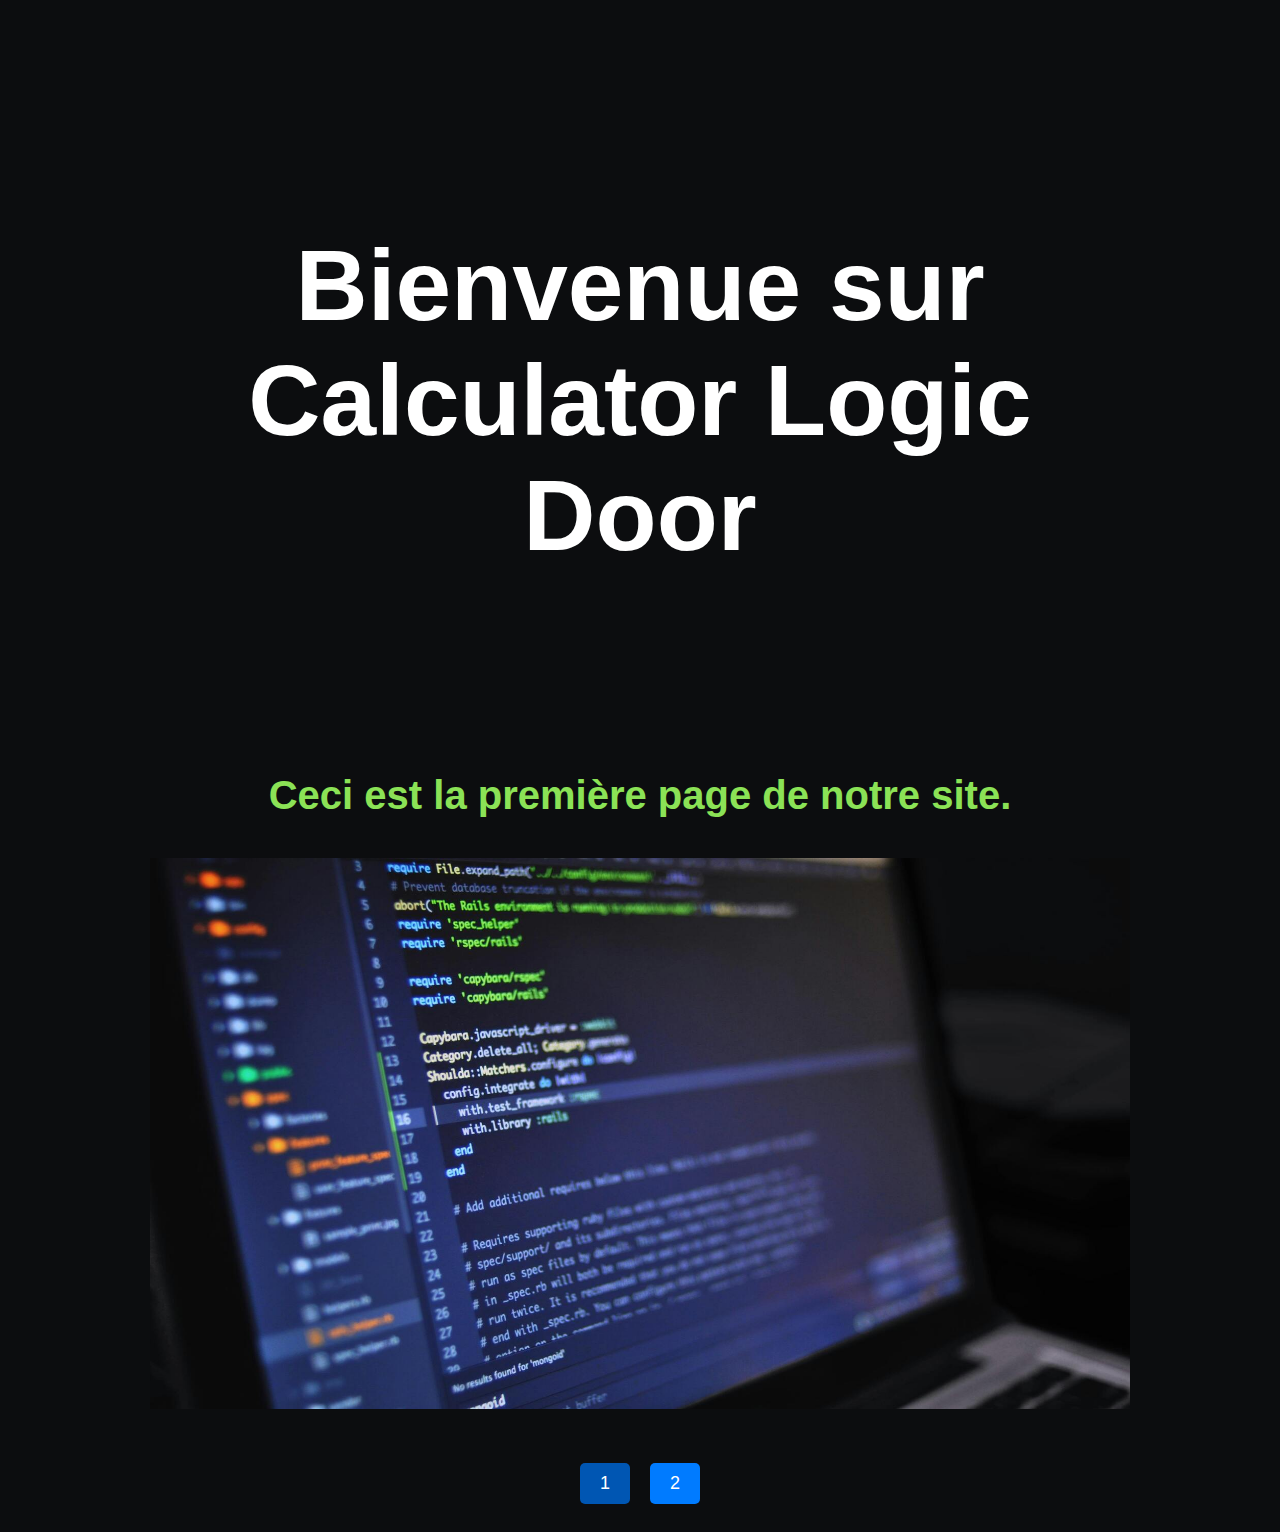
<file: index.html>
<!DOCTYPE html>
<html lang="fr"> <!-- On definie le code en html -->
  <head>
    <meta charset="UTF-8">
    <meta name="viewport" content="width=device-width, initial-scale=1.0">
    <title>Page 1</title>
    <link rel="stylesheet" href="page1.css" type="text/css">

  </head>
  <body>
    <h1>Bienvenue sur Calculator Logic Door</h1>
    <p><strong>Ceci est la première page de notre site.</strong></p>
    <img src="infor1.jpg" alt="description de l'image"> <!-- On ajoute une image -->

    


    <!-- Boutons de pagination -->
    <div class="pagination">
      <a href="index.html" class="active">1</a>
      <a href="page2.html">2</a>
    </div>
    
  </body>
</html>
</file>
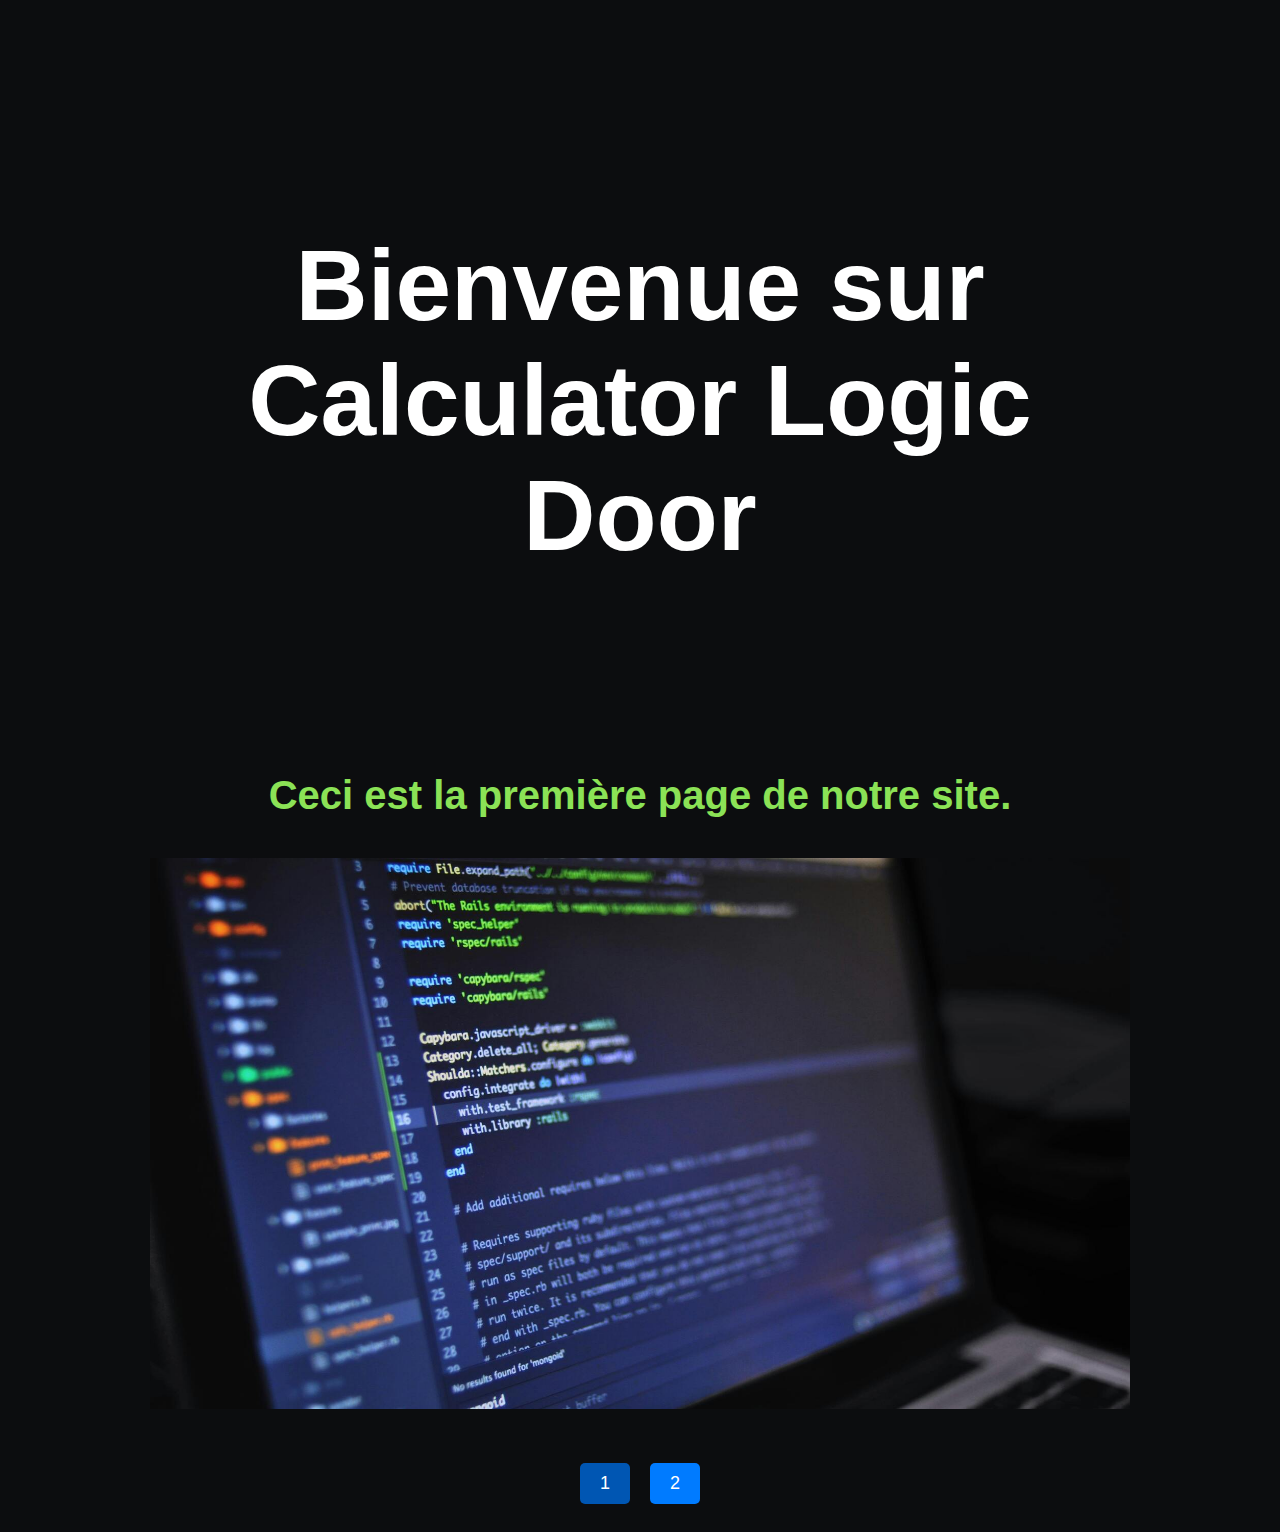
<file: page1.html>
<!DOCTYPE html>
<html lang="fr"> <!-- On definie le code en html -->
  <head>
    <meta charset="UTF-8">
    <meta name="viewport" content="width=device-width, initial-scale=1.0">
    <title>Page 1</title>
    <link rel="stylesheet" href="page1.css" type="text/css">

  </head>
  <body>
    <h1>Bienvenue sur Calculator Logic Door</h1>
    <p><strong>Ceci est la première page de notre site.</strong></p>
    <img src="infor1.jpg" alt="description de l'image"> <!-- On ajoute une image -->

    


    <!-- Boutons de pagination -->
    <div class="pagination">
      <a href="page1.html" class="active">1</a>
      <a href="page2.html">2</a>
    </div>
    
  </body>
</html>
</file>
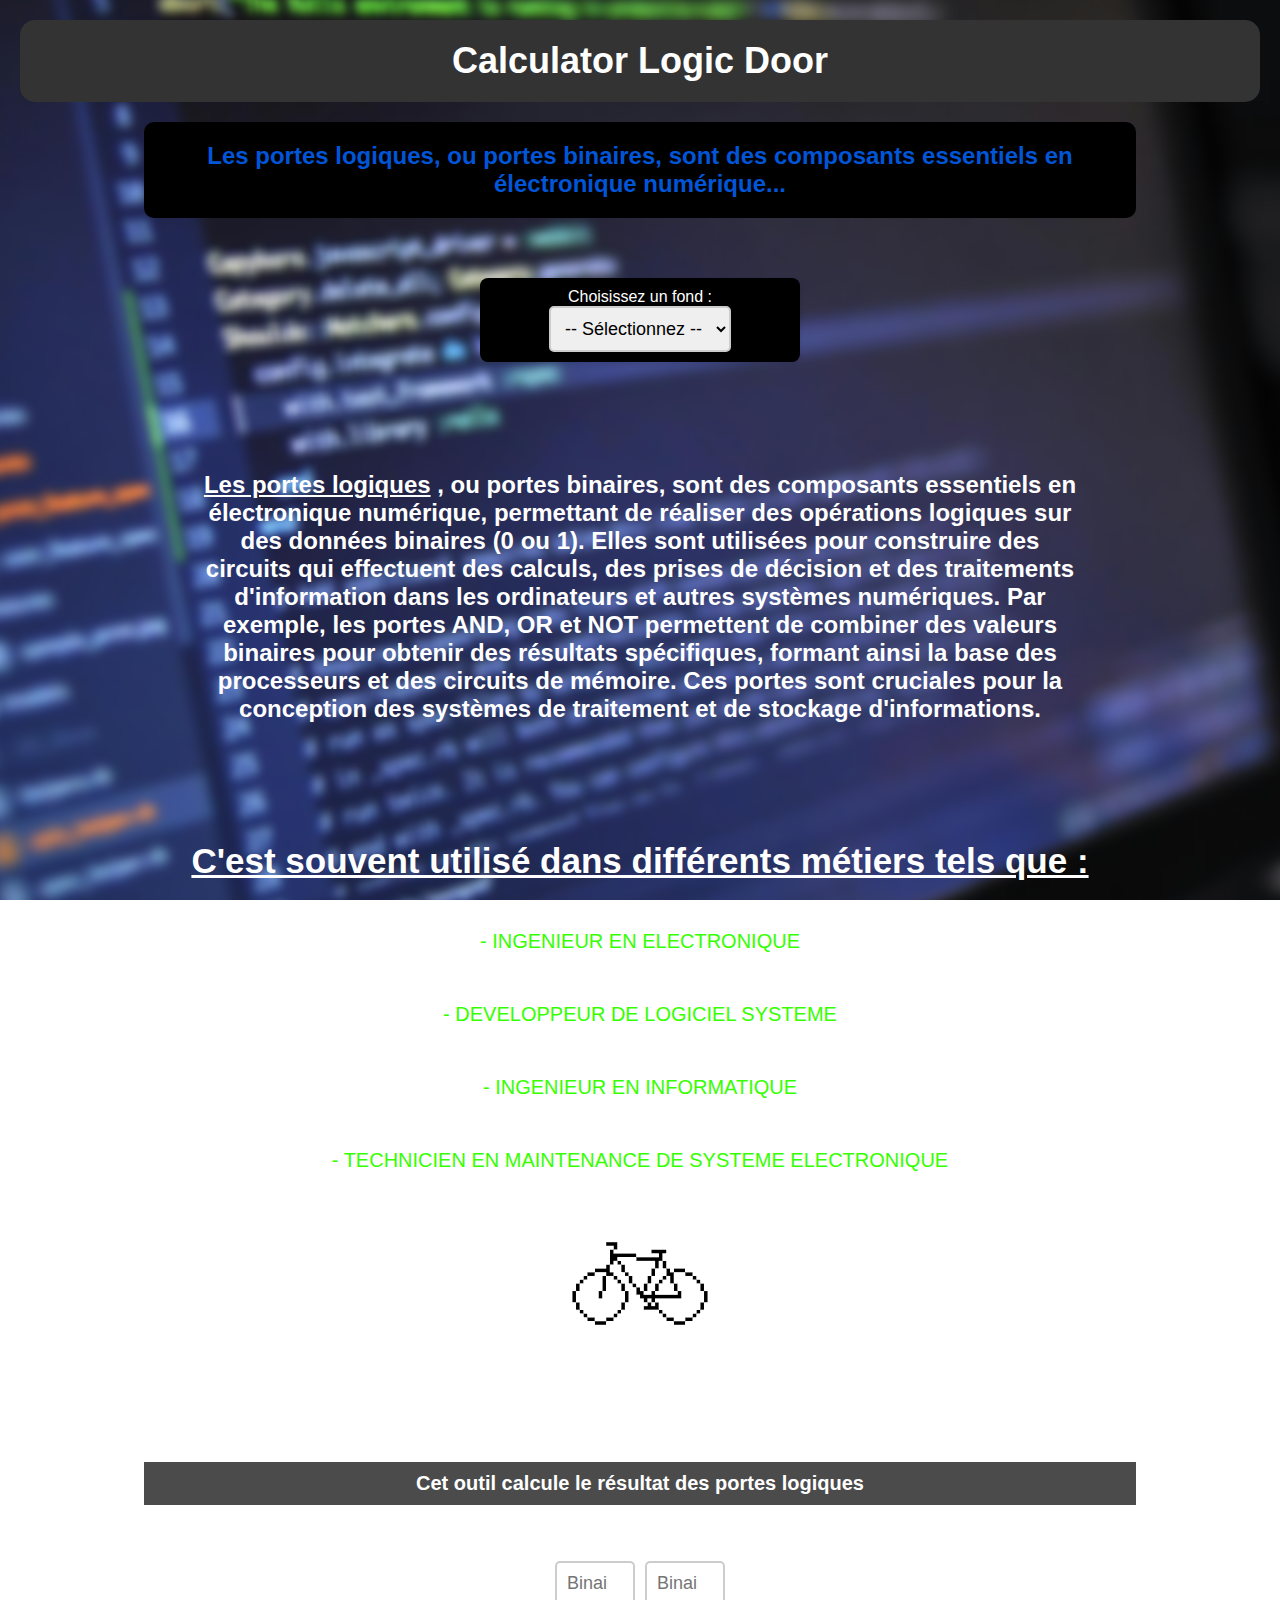
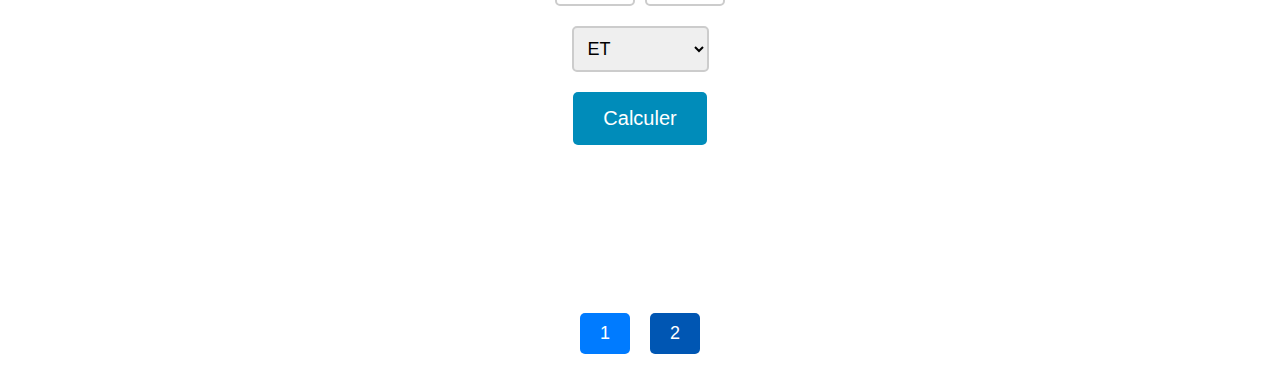
<file: page2.html>
<html lang="fr"> <!-- On definie le code en html -->
  <head>  
    <meta charset="utf-8">
    <meta name="viewport" content="width=device-width">
    <title>Outil Calculator</title>
    <link rel="stylesheet" href="page2.css" type="text/css">
  </head>
  <body>
    <h1 class='titreprincipal'><strong>Calculator Logic Door</strong></h1>

    <div class="container">  <!-- On regroupe des balises -->
      <h2 class="description1">
        Les portes logiques, ou portes binaires, sont des composants essentiels en électronique numérique...
      </h2>

    <!-- On crée un sélecteur avec des options -->
    <div id="selector-container">
      <label for="background-selector">Choisissez un fond :</label>
      <select id="background-selector">
          <option value="">-- Sélectionnez --</option>
          <option value="informatique">Informatique</option>
          <option value="nourriture">Nourriture</option>
          <option value="animaux">Animaux</option>
      </select>
  </div>

      <br><h2 class='description2'><a href="https://fr.wikipedia.org/wiki/Porte_logique">Les portes logiques</a>   <!-- On crée un lien hypertexte -->, ou portes binaires, sont des composants essentiels en électronique numérique, permettant de réaliser des opérations logiques sur des données binaires (0 ou 1). Elles sont utilisées pour construire des circuits qui effectuent des calculs, des prises de décision et des traitements d'information dans les ordinateurs et autres systèmes numériques. Par exemple, les portes AND, OR et NOT permettent de combiner des valeurs binaires pour obtenir des résultats spécifiques, formant ainsi la base des processeurs et des circuits de mémoire. Ces portes sont cruciales pour la conception des systèmes de traitement et de stockage d'informations.</h2></br>

      <h2 class='h2-1'>C'est souvent utilisé dans différents métiers tels que :</h2>
      <ul> <!-- On definie une liste non ordonnée -->
        <li>- INGENIEUR EN ELECTRONIQUE</li> <!-- On definie chaque élément -->
        <li>- DEVELOPPEUR DE LOGICIEL SYSTEME</li>
        <li>- INGENIEUR EN INFORMATIQUE</li>
        <li>- TECHNICIEN EN MAINTENANCE DE SYSTEME ELECTRONIQUE</li>
      </ul>
      
      
      <img src="bicycle.gif" alt="bicycle" />

      <br><br><br><br><br><br><h2 class='Soustitre'><strong>Cet outil calcule le résultat des portes logiques</strong></h2><br><br>

      <form name='Form'> <!-- On crée un formulaire -->
        <div class="input-group">
          <input type="number" name="nombre" id="binaire_1" min="0" max="1" step="1" placeholder="Binaire 1" /> <!-- On crée 2 zone de texte (chiffre) avec qui on peut interagir -->
          <input type="number" name="nombre" id="binaire_2" min="0" max="1" step="1" placeholder="Binaire 2" />
        </div>
        <div class="select-group">
          <select name="select" id="porte">
            <option>ET</option> <!-- On définis des choix possibles -->
            <option>OU</option>
            <option>OU exclusif</option>
            <option>NON-ET</option>
            <option>NON-OU</option>
          </select>
        </div>

        <div class="button-group">
          <input type="button" id="bt" value="Calculer" onclick="calcul()" /> <!-- Si le bouton est clické on fait la fonction calcul() -->
        </div>

        <div>
          <p class='resultat' id="resultat"></p>
        </div>
      </form>
      

      <p class='Texte1'>Ce travail a été réalisé par :</p>
      <div><p>Muslim, Stan, Mouhamed Ali <br>© 2025 - TD-Web</p></div>
    </div>


    <!-- Boutons de pagination, pour passer de page en page -->
    <div class="pagination">
      <a href="index.html">1</a>
      <a href="page2.html" class="active">2</a>
    </div>

    <script src="script.js" type="text/javascript"></script> <!-- On lie le script -->
  </body>
</html>
</file>
<file: page1.css>
body {
	text-align: center; /* On modifie la forme et fond de la page */
	background-color: rgb(12,13,15);
}

img {
	max-width: 80%;   /* On ajuste l'image */
	height: auto;
}

a {
	display: block; 
	margin-top: 10px; 
	text-align: center; 
	color: blue; 
	text-decoration: none; 
}

h1 {
	color: white;
	font-size: 100px;
	margin: 200px;
	font-family: "Fira Sans", Arial, sans-serif;
}


p {
	color: rgb(139,226,86);
	font-size: 40px;
    animation-duration: 3s;
    animation-name: slidein;
}



















/* bouton changer page */

body {
	font-family: Arial, sans-serif;
	text-align: center;
	padding: 20px;
  }

  /* Style des boutons */
  .pagination {
	display: flex;
	justify-content: center;
	margin-top: 50px;
  }

  .pagination a {
	text-decoration: none;
	font-size: 18px;
	margin: 0 10px;
	padding: 10px 20px;
	background-color: #007BFF;
	color: white;
	border-radius: 5px;
	transition: background-color 0.3s ease;
  }

  .pagination a:hover {
	background-color: #0056b3;
  }

  .pagination a.active {
	background-color: #0056b3;
	pointer-events: none; /* Désactive le bouton de la page active */
  }



  /* On crée une animation */

@keyframes slidein {
  from {
    margin-left: 100%;
  }
}
</file>
<file: page2.css>
body {       /* On définis le fond et la forme de la page web */
	background-image: url('infor2.jpg');
	transition: background 0.5s; /* Animation pour un changement fluide */
	background-position: center;
	background-attachment: fixed;
	font-family: 'Arial', sans-serif;
	color: #fff;
	margin: 0;
	padding: 0;
  }

  #selector-container {
	margin: 20px auto;
	padding: 10px;
	background: #000000;
	box-shadow: 0 2px 5px rgba(0, 0, 0, 0.1);
	border-radius: 8px;
	width: 300px;
}
  
                                                        /* On parametre tous les textes */
  h1.titreprincipal {
	color: white;
	text-align: center;
	background-color: #333;
	padding: 20px;
	font-family: 'Arial', sans-serif;
	font-size: 36px;
	border-radius: 15px;
	margin-bottom: 20px;
  }
  
  .Soustitre {
	color: white;
	background-color: rgba(30, 30, 30, 0.8);
	text-align: center;
	padding: 10px;
	font-size: 20px;
	margin-bottom: 20px;
  }
  
  .description1 {
	color: rgba(0, 102, 255, 0.856);
	background-color: rgba(0, 0, 0);
	backdrop-filter: blur(10px);
	padding: 20px;
	border-radius: 10px;
	margin-bottom: 60px;
  }

  .description2 {
	color: rgb(255, 255, 255);
	padding: 51px;
  }
  
  a{
  	color: rgb(255, 255, 255);
  }
  

  .container {
	width: 80%;
	margin: 0 auto;
	text-align: center;
  }
  
  img {
    animation-duration: 5s;
    animation-name: slidein;
    animation-iteration-count: infinite;
    animation-direction: normal;
  }
  

  ul {
	list-style-type: none;
	padding: 0;
	margin: 20px 0;
  }
  
  ul li {
	font-size: 18px;
	margin: 10px 0;
	color: rgb( 54, 255, 0 );
	padding: 20px;
	font-size: 20px;
  }
  

  .input-group {
	display: flex;
	justify-content: center;
	gap: 10px;
	margin-bottom: 20px;
  }
  
  input[type="number"] {
	padding: 10px;
	font-size: 18px;
	border-radius: 5px;
	border: 2px solid #ccc;
	width: 80px;
	text-align: center;
  }

  input[type="number"]:focus { /* Seulement quand on clicke dessus */
	outline: none; 
	border: 2px solid green; 
	box-shadow: 0 0 8px green;
  }
  
  .select-group {
	margin-bottom: 20px;
  }
  
  
  select {
	padding: 10px;
	font-size: 18px;
	border-radius: 5px;
	border: 2px solid #ccc;
  }
  
  
  .button-group input[type="button"] {
	padding: 15px 30px;
	background-color: #008CBA;
	color: white;
	font-size: 20px;
	border-radius: 5px;
	border: none;
	cursor: pointer;
  }
  
  .button-group input[type="button"]:hover { /* Seulement quand on a la sourie dessus */
	background-color: #006f8e;
  }
  
  

  .resultat {
	color: #ffeb3b;
	font-size: 24px;
	margin-top: 20px;
  }
  

  p.Texte1 {
	text-align: center;
	font-size: 24px;
	margin-top: 30px;
  }
  
  
.h2-1 {
       font-size: 35px;
       text-decoration: underline;
 }







/* bouton changer page */


body {
	font-family: Arial, sans-serif;
	text-align: center;
	padding: 20px;
  }

  /* Style des boutons */
  .pagination {
	display: flex;
	justify-content: center;
	margin-top: 50px;
  }

  .pagination a {
	text-decoration: none;
	font-size: 18px;
	margin: 0 10px;
	padding: 10px 20px;
	background-color: #007BFF;
	color: white;
	border-radius: 5px;
  }

  .pagination a:hover {
	background-color: #0056b3;
  }

  .pagination a.active {
	background-color: #0056b3;
  }



/* Crée une animation */

@keyframes slidein {
  from {
    margin-left: 300%;
    width: 25%;
  }

  to {
    margin-right: 1000%;
    width: 25%;
  }
}
</file>
